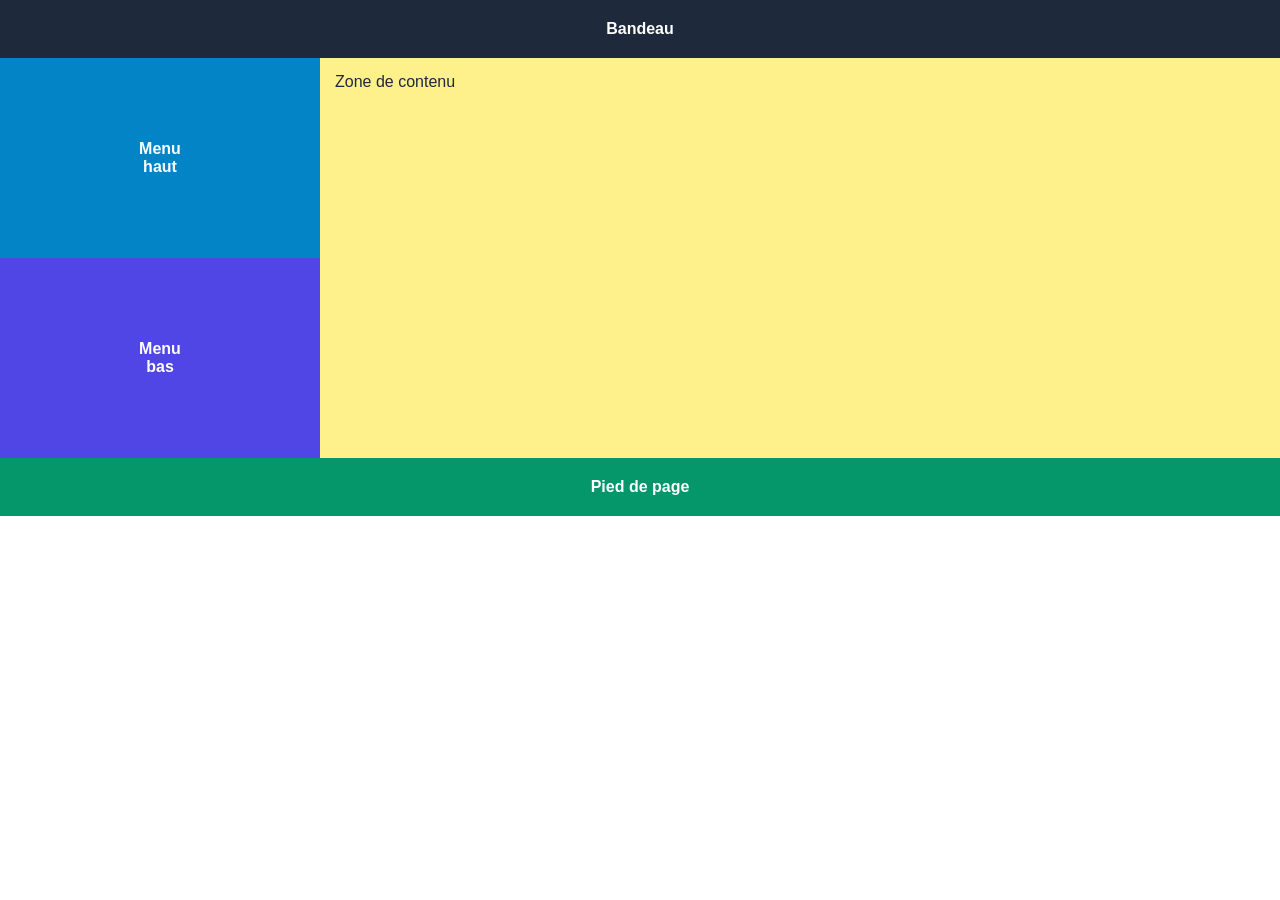
<file: TP2CSS.html/index.html>
<!DOCTYPE html>
<html lang="fr">
<head>
    <meta charset="UTF-8">
    <meta name="viewport" content="width=device-width, initial-scale=1.0">
    <title>TP2 CSS - Exercice 1</title>
    <link rel="stylesheet" href="Exo1.css">
</head>
<body>

    <header>
        Bandeau
    </header>

    <div class="main-wrapper">
        <div class="sidebar">
            <div class="menu-haut">
                Menu<br>haut
            </div>
            <div class="menu-bas">
                Menu<br>bas
            </div>
        </div>

        <div class="content-area">
            Zone de contenu
        </div>
    </div>

    <footer>
        Pied de page
    </footer>

</body>
</html>
</file>
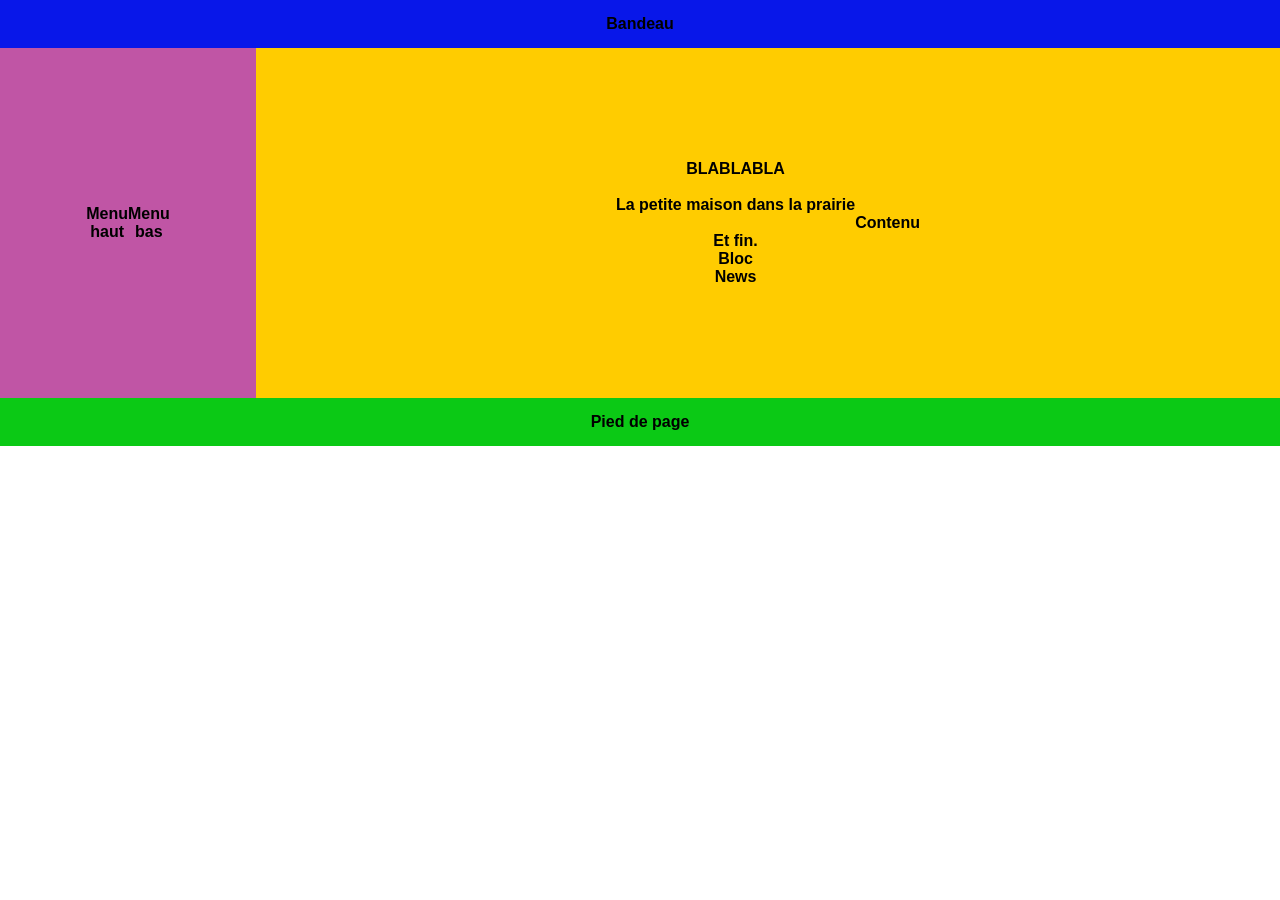
<file: TP2CSS.html/Exo3.html>
<!DOCTYPE html>
<html lang="fr">
<head>
    <meta charset="UTF-8">
    <meta name="viewport" content="width=device-width, initial-scale=1.0">
    <title>TP2 CSS - Exercice 3</title>
    <link rel="stylesheet" href="Exo3.css">
</head>
<body>

    <header>
        Bandeau
    </header>

    <div class="main-wrapper">
        <div class="sidebar">
            <div class="menu-haut">
                Menu<br>haut
            </div>
            <div class="menu-bas">
                Menu<br>bas
            </div>
        </div>

        <div class="content-area">
            <div class="top-content">
                <div class="text-block">
                    BLABLABLA<br><br>
                    La petite maison dans la prairie<br><br>
                    Et fin.
                </div>
                <div class="bloc-news">
                    Bloc<br>News
                </div>
            </div>

            <div class="bottom-content">
                Contenu
            </div>
        </div>
    </div>

    <footer>
        Pied de page
    </footer>

</body>
</html>
</file>
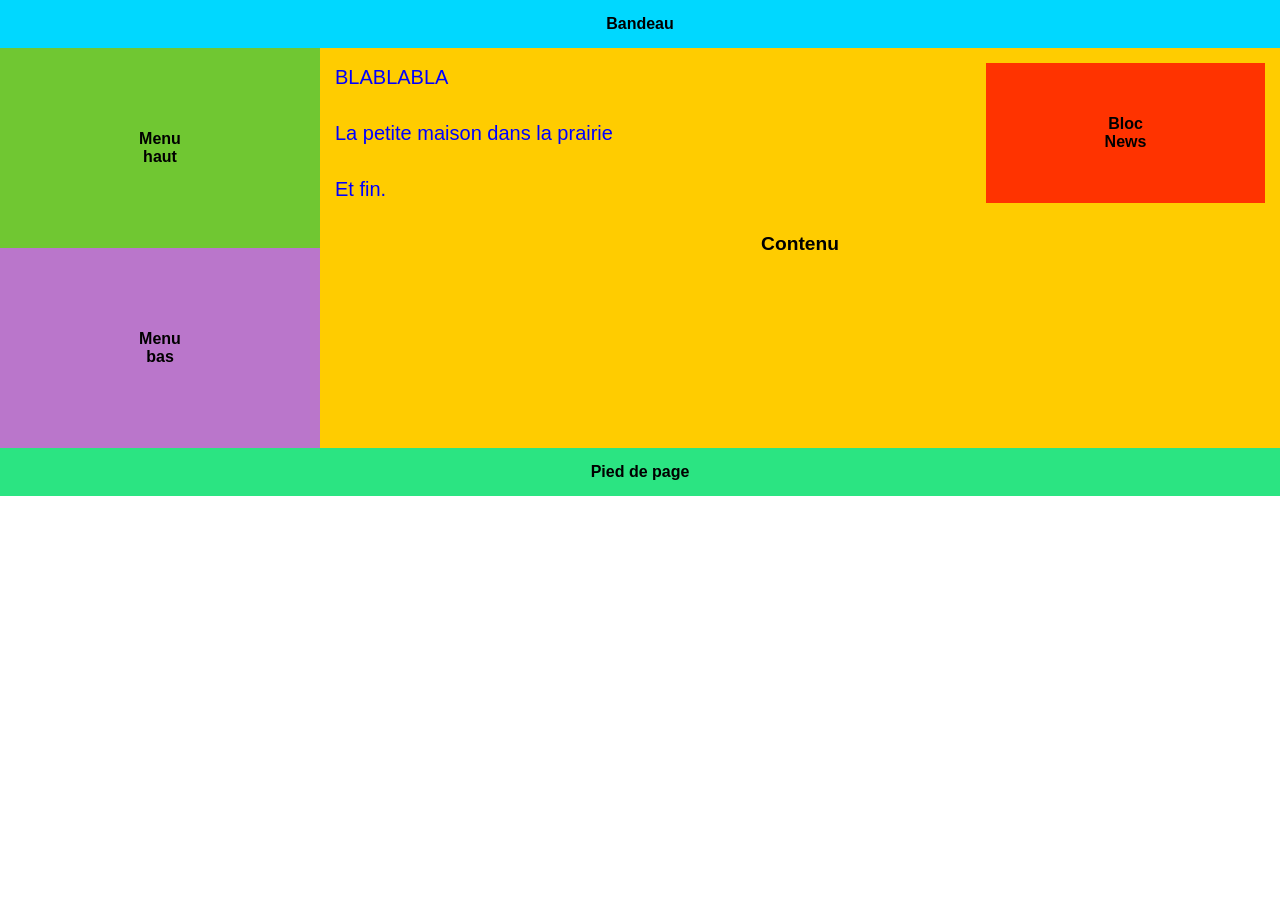
<file: TP2CSS.html/Exo4.html>
<!DOCTYPE html>
<html lang="fr">
<head>
    <meta charset="UTF-8">
    <meta name="viewport" content="width=device-width, initial-scale=1.0">
    <title>TP2 CSS - Exercice 4</title>
    <link rel="stylesheet" href="Exo4.css">
</head>
<body>

    <header>
        Bandeau
    </header>

    <div class="main-wrapper">
        <div class="sidebar">
            <div class="menu-haut">
                Menu<br>haut
            </div>
            <div class="menu-bas">
                Menu<br>bas
            </div>
        </div>

        <div class="content-area">
            <div class="top-content">
                <div class="text-block texte-description">
                    BLABLABLA<br><br>
                    La petite maison dans la prairie<br><br>
                    Et fin.
                </div>
                <div class="bloc-news">
                    Bloc<br>News
                </div>
            </div>

            <div class="bottom-content">
                Contenu
            </div>
        </div>
    </div>

    <footer>
        Pied de page
    </footer>

</body>
</html>
</file>
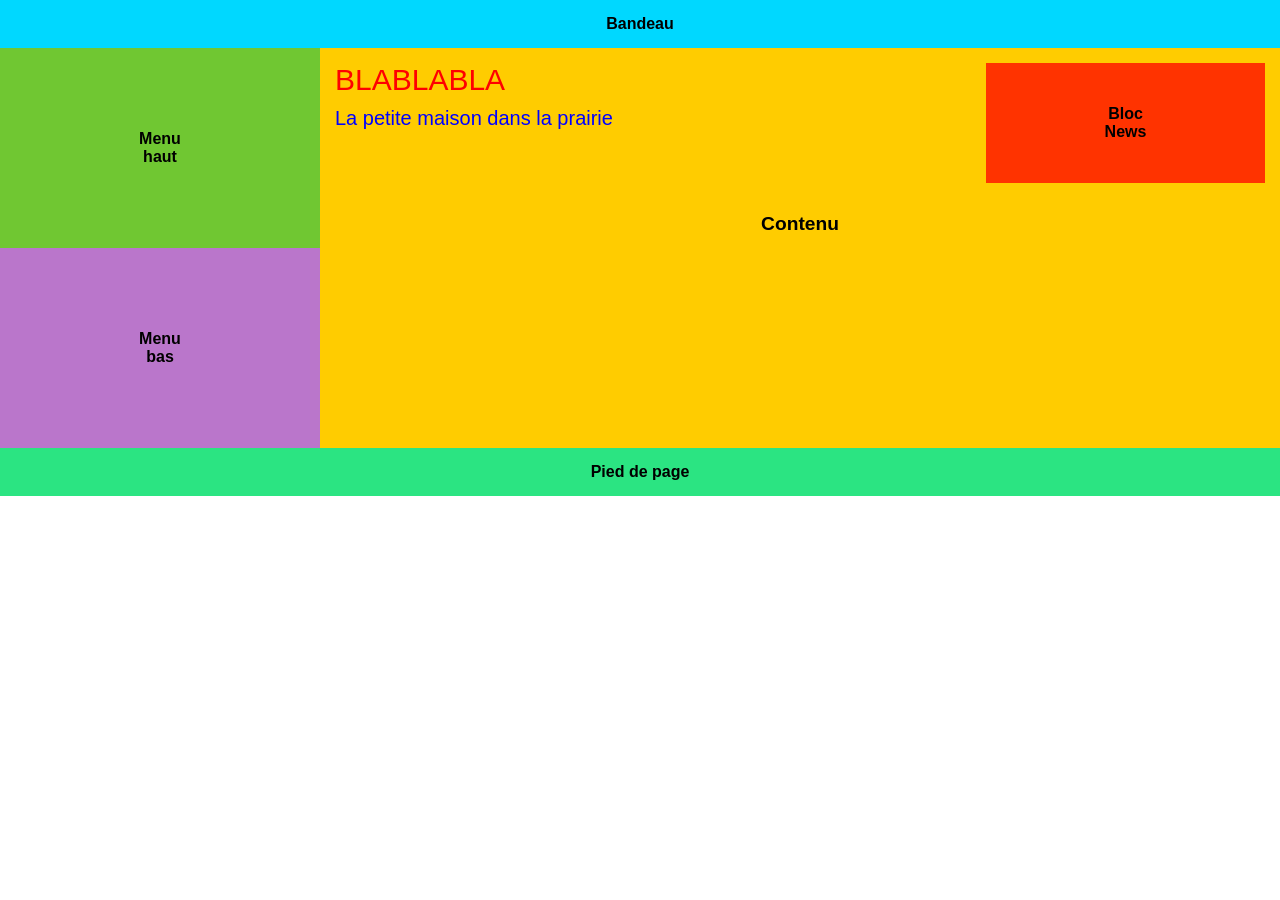
<file: TP2CSS.html/Exo5.html>
<!DOCTYPE html>
<html lang="fr">
<head>
    <meta charset="UTF-8">
    <meta name="viewport" content="width=device-width, initial-scale=1.0">
    <title>TP2 CSS - Exercice 5</title>
    <link rel="stylesheet" href="Exo5.css">
</head>
<body>

    <header>
        Bandeau
    </header>

    <div class="main-wrapper">
        <div class="sidebar">
            <div class="menu-haut">
                Menu<br>haut
            </div>
            <div class="menu-bas">
                Menu<br>bas
            </div>
        </div>

        <div class="content-area">
            <div class="top-content">
                <div class="text-block">
                    <p class="phrase-rouge">
                        BLABLABLA
                    </p>
                    <p class="phrase-bleue">
                        La petite maison dans la prairie
                    </p>
                </div>
                <div class="bloc-news">
                    Bloc<br>News
                </div>
            </div>

            <div class="bottom-content">
                Contenu
            </div>
        </div>
    </div>

    <footer>
        Pied de page
    </footer>

</body>
</html>
</file>
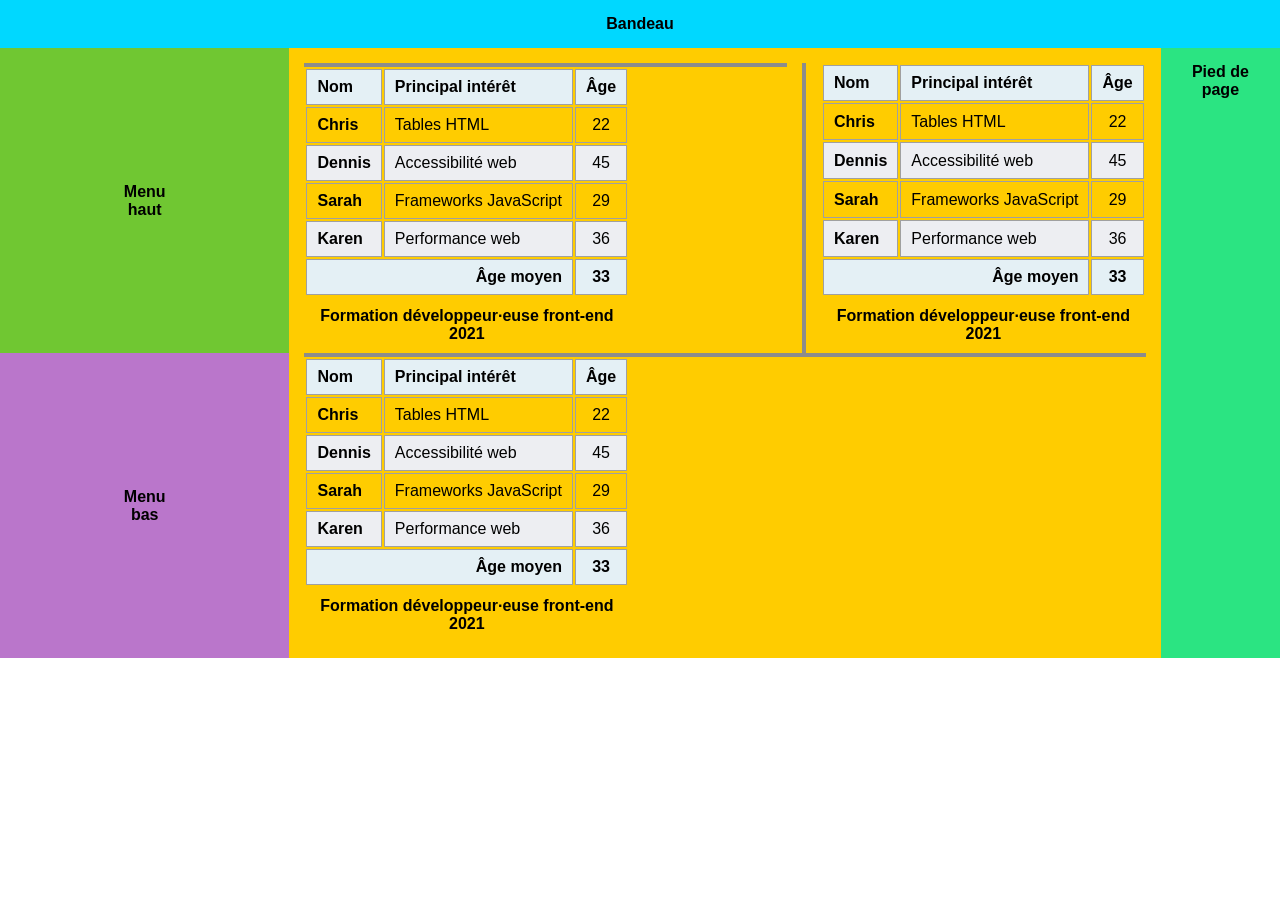
<file: TP2CSS.html/Exo6.html>
<!DOCTYPE html>
<html lang="fr">
<head>
    <meta charset="UTF-8">
    <meta name="viewport" content="width=device-width, initial-scale=1.0">
    <title>TP2 CSS - Exercice 6</title>
    <link rel="stylesheet" href="Exo6.css">
</head>
<body>

    <header>
        Bandeau
    </header>

    <div class="main-wrapper">
        <div class="sidebar">
            <div class="menu-haut">
                Menu<br>haut
            </div>
            <div class="menu-bas">
                Menu<br>bas
            </div>
        </div>

        <div class="content-area">
            <div class="top-content">
                <div class="text-block">
                    
                    <div id="table1"></div>
        <table>
  <caption>
    Formation développeur·euse front-end 2021
  </caption>
  <thead>
    <tr>
      <th scope="col">Nom</th>
      <th scope="col">Principal intérêt</th>
      <th scope="col">Âge</th>
    </tr>
  </thead>
  <tbody>
    <tr>
      <th scope="row">Chris</th>
      <td>Tables HTML</td>
      <td>22</td>
    </tr>
    <tr>
      <th scope="row">Dennis</th>
      <td>Accessibilité web</td>
      <td>45</td>
    </tr>
    <tr>
      <th scope="row">Sarah</th>
      <td>Frameworks JavaScript</td>
      <td>29</td>
    </tr>
    <tr>
      <th scope="row">Karen</th>
      <td>Performance web</td>
      <td>36</td>
    </tr>
  </tbody>
  <tfoot>
    <tr>
      <th scope="row" colspan="2">Âge moyen</th>
      <td>33</td>
    </tr>
  </tfoot>
</table>
</div>

            <div id="table2"></div>
        <table>
  <caption>
    Formation développeur·euse front-end 2021
  </caption>
  <thead>
    <tr>
      <th scope="col">Nom</th>
      <th scope="col">Principal intérêt</th>
      <th scope="col">Âge</th>
    </tr>
  </thead>
  <tbody>
    <tr>
      <th scope="row">Chris</th>
      <td>Tables HTML</td>
      <td>22</td>
    </tr>
    <tr>
      <th scope="row">Dennis</th>
      <td>Accessibilité web</td>
      <td>45</td>
    </tr>
    <tr>
      <th scope="row">Sarah</th>
      <td>Frameworks JavaScript</td>
      <td>29</td>
    </tr>
    <tr>
      <th scope="row">Karen</th>
      <td>Performance web</td>
      <td>36</td>
    </tr>
  </tbody>
  <tfoot>
    <tr>
      <th scope="row" colspan="2">Âge moyen</th>
      <td>33</td>
    </tr>
  </tfoot>
</table>
</div>

<div id="table3"></div>
        <table>
  <caption>
    Formation développeur·euse front-end 2021
  </caption>
  <thead>
    <tr>
      <th scope="col">Nom</th>
      <th scope="col">Principal intérêt</th>
      <th scope="col">Âge</th>
    </tr>
  </thead>
  <tbody>
    <tr>
      <th scope="row">Chris</th>
      <td>Tables HTML</td>
      <td>22</td>
    </tr>
    <tr>
      <th scope="row">Dennis</th>
      <td>Accessibilité web</td>
      <td>45</td>
    </tr>
    <tr>
      <th scope="row">Sarah</th>
      <td>Frameworks JavaScript</td>
      <td>29</td>
    </tr>
    <tr>
      <th scope="row">Karen</th>
      <td>Performance web</td>
      <td>36</td>
    </tr>
  </tbody>
  <tfoot>
    <tr>
      <th scope="row" colspan="2">Âge moyen</th>
      <td>33</td>
    </tr>
  </tfoot>
</table>
</div>

    <footer>
        Pied de page
    </footer>

</body>
</html>
</file>
<file: TP2CSS.html/Exo1.css>
body {
    margin: 0;
    font-family: Arial, sans-serif;
    text-align: center;
}

header {
    background-color: #1e293b; 
    color: white;
    padding: 20px;
    font-weight: bold;
}

.main-wrapper {
    display: flex;
    min-height: 400px;
}

.sidebar {
    width: 25%;
    display: flex;
    flex-direction: column;
}

.menu-haut {
    background-color: #0284c7; 
    color: white;
    flex: 1;
    display: flex;
    align-items: center;
    justify-content: center;
    font-weight: bold;
}

.menu-bas {
    background-color: #4f46e5; 
    color: white;
    flex: 1;
    display: flex;
    align-items: center;
    justify-content: center;
    font-weight: bold;
}

.content-area {
    width: 75%;
    background-color: #fef08a; 
    color: #1e293b;
    padding: 15px;
    box-sizing: border-box;
    text-align: left;
}

footer {
    background-color: #059669; 
    color: white;
    padding: 20px;
    font-weight: bold;
}
</file>
<file: TP2CSS.html/Exo3.css>
body {
    margin: 0;
    font-family: Arial, sans-serif;
    text-align: center;
}

header {
    background-color: #0817e9; 
    color: black;
    padding: 15px;
    font-weight: bold;
}

.main-wrapper {
    display: flex;
    min-height: 350px;
}

.sidebar {
    width: 20%;
    background-color: #ad228bc4; 
    color: black;
    display: flex;
    align-items: center;
    justify-content: center;
    font-weight: bold;
}

.content-area {
    width: 80%;
    background-color: #ffcc00; 
    color: black;
    display: flex;
    align-items: center;
    justify-content: center;
    font-weight: bold;
}

footer {
    background-color: #0bc915; 
    color: black;
    padding: 15px;
    font-weight: bold;
}
</file>
<file: TP2CSS.html/Exo4.css>
body {
    margin: 0;
    font-family: Arial, sans-serif;
    text-align: center;
}

header {
    background-color: #00d8ff; 
    color: black;
    padding: 15px;
    font-weight: bold;
}

.main-wrapper {
    display: flex;
    min-height: 400px;
}

.sidebar {
    width: 25%;
    display: flex;
    flex-direction: column;
}

.menu-haut {
    background-color: #70c732; 
    color: black;
    flex: 1;
    display: flex;
    align-items: center;
    justify-content: center;
    font-weight: bold;
}

.menu-bas {
    background-color: #ba76cb; 
    color: black;
    flex: 1;
    display: flex;
    align-items: center;
    justify-content: center;
    font-weight: bold;
}

.content-area {
    width: 75%;
    background-color: #ffcc00; 
    color: black;
    padding: 15px;
    box-sizing: border-box;
    text-align: left;
}

.top-content {
    display: flex;
    gap: 15px;
}

.text-block {
    flex: 1;
    line-height: 1.4;
}

.bloc-news {
    background-color: #ff3300; 
    color: black;
    width: 30%;
    min-height: 120px;
    display: flex;
    align-items: center;
    justify-content: center;
    font-weight: bold;
    text-align: center;
}

.bottom-content {
    margin-top: 30px;
    text-align: center;
    font-weight: bold;
    font-size: 1.2em;
}

footer {
    background-color: #2be482; 
    color: black;
    padding: 15px;
    font-weight: bold;
}

.texte-description {
    color: blue;
    font-size: 20px;
}
</file>
<file: TP2CSS.html/Exo5.css>
body {
    margin: 0;
    font-family: Arial, sans-serif;
    text-align: center;
}

header {
    background-color: #00d8ff; 
    color: black;
    padding: 15px;
    font-weight: bold;
}

.main-wrapper {
    display: flex;
    min-height: 400px;
}

.sidebar {
    width: 25%;
    display: flex;
    flex-direction: column;
}

.menu-haut {
    background-color: #70c732; 
    color: black;
    flex: 1;
    display: flex;
    align-items: center;
    justify-content: center;
    font-weight: bold;
}

.menu-bas {
    background-color: #ba76cb; 
    color: black;
    flex: 1;
    display: flex;
    align-items: center;
    justify-content: center;
    font-weight: bold;
}

.content-area {
    width: 75%;
    background-color: #ffcc00; 
    color: black;
    padding: 15px;
    box-sizing: border-box;
    text-align: left;
}

.top-content {
    display: flex;
    gap: 15px;
}

.text-block {
    flex: 1;
}

.bloc-news {
    background-color: #ff3300; 
    color: black;
    width: 30%;
    min-height: 120px;
    display: flex;
    align-items: center;
    justify-content: center;
    font-weight: bold;
    text-align: center;
}

.bottom-content {
    margin-top: 30px;
    text-align: center;
    font-weight: bold;
    font-size: 1.2em;
}

footer {
    background-color: #2be482; 
    color: black;
    padding: 15px;
    font-weight: bold;
}

.phrase-rouge {
    color: red;
    font-size: 30px;
    margin: 0 0 10px 0;
}

.phrase-bleue {
    color: blue;
    font-size: 20px;
    margin: 0;
}
</file>
<file: TP2CSS.html/Exo6.css>
body {
    margin: 0;
    font-family: Arial, sans-serif;
    text-align: center;
}

header {
    background-color: #00d8ff; 
    color: black;
    padding: 15px;
    font-weight: bold;
}

.main-wrapper {
    display: flex;
    min-height: 400px;
}

.sidebar {
    width: 25%;
    display: flex;
    flex-direction: column;
}

.menu-haut {
    background-color: #70c732; 
    color: black;
    flex: 1;
    display: flex;
    align-items: center;
    justify-content: center;
    font-weight: bold;
}

.menu-bas {
    background-color: #ba76cb; 
    color: black;
    flex: 1;
    display: flex;
    align-items: center;
    justify-content: center;
    font-weight: bold;
}

.content-area {
    width: 75%;
    background-color: #ffcc00; 
    color: black;
    padding: 15px;
    box-sizing: border-box;
    text-align: left;
}

.top-content {
    display: flex;
    gap: 15px;
}

.text-block {
    flex: 1;
}

.bloc-news {
    background-color: #ff3300; 
    color: black;
    width: 30%;
    min-height: 120px;
    display: flex;
    align-items: center;
    justify-content: center;
    font-weight: bold;
    text-align: center;
}

.bottom-content {
    margin-top: 30px;
    text-align: center;
    font-weight: bold;
    font-size: 1.2em;
}

footer {
    background-color: #2be482; 
    color: black;
    padding: 15px;
    font-weight: bold;
}

#table1 {
  border-collapse: collapse;
  border: 2px solid rgb(140 140 140);
  font-family: sans-serif;
  font-size: 0.8rem;
  letter-spacing: 1px;
}

caption {
  caption-side: bottom;
  padding: 10px;
  font-weight: bold;
}

thead,
tfoot {
  background-color: rgb(228 240 245);
}

th,
td {
  border: 1px solid rgb(160 160 160);
  padding: 8px 10px;
}

td:last-of-type {
  text-align: center;
}

tbody > tr:nth-of-type(even) {
  background-color: rgb(237 238 242);
}

tfoot th {
  text-align: right;
}

tfoot td {
  font-weight: bold;
}
#table2 {
  border-collapse: collapse;
  border: 2px solid rgb(140 140 140);
  font-family: sans-serif;
  font-size: 0.8rem;
  letter-spacing: 1px;
}

caption {
  caption-side: bottom;
  padding: 10px;
  font-weight: bold;
}

thead,
tfoot {
  background-color: rgb(228 240 245);
}

th,
td {
  border: 1px solid rgb(160 160 160);
  padding: 8px 10px;
}

td:last-of-type {
  text-align: center;
}

tbody > tr:nth-of-type(even) {
  background-color: rgb(237 238 242);
}

tfoot th {
  text-align: right;
}

tfoot td {
  font-weight: bold;
}
#table3 {
  border-collapse: collapse;
  border: 2px solid rgb(140 140 140);
  font-family: sans-serif;
  font-size: 0.8rem;
  letter-spacing: 1px;
}

caption {
  caption-side: bottom;
  padding: 10px;
  font-weight: bold;
}

thead,
tfoot {
  background-color: rgb(228 240 245);
}

th,
td {
  border: 1px solid rgb(160 160 160);
  padding: 8px 10px;
}

td:last-of-type {
  text-align: center;
}

tbody > tr:nth-of-type(even) {
  background-color: rgb(237 238 242);
}

tfoot th {
  text-align: right;
}

tfoot td {
  font-weight: bold;
}
</file>
